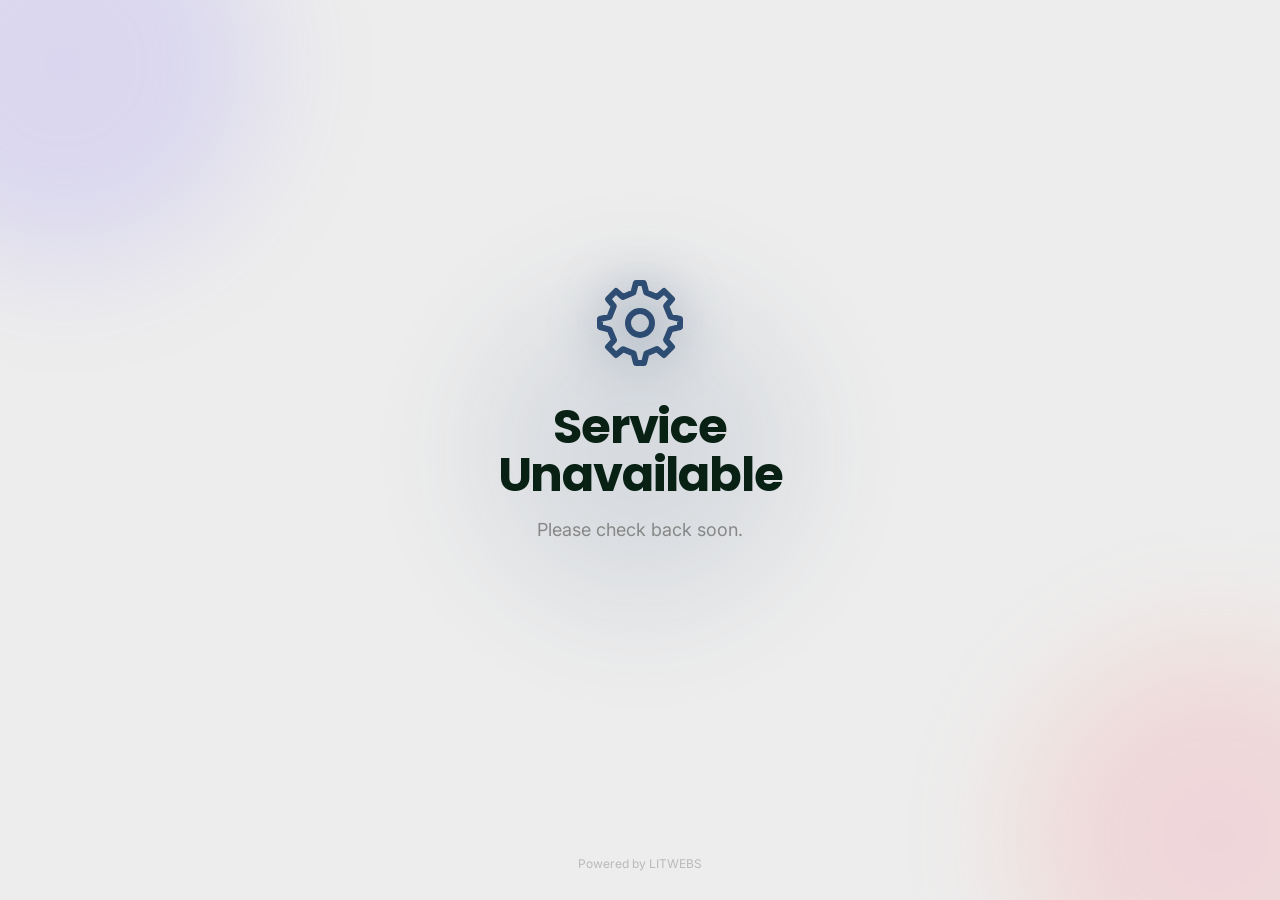
<file: index.html>
<!doctype html>
<html lang="en">
  <head>
    <meta charset="UTF-8" />
    <meta name="viewport" content="width=device-width, initial-scale=1.0" />
    <link rel="icon" type="image/png" href="/logo.png" />
    <title>Derma Suite Ltd</title>
    <meta name="description" content="Professional aesthetic treatments in Bradford. Expert laser hair removal, anti-wrinkle injections, dermal fillers & more. Book your free consultation today." />
    <meta name="author" content="Derma Suite Ltd" />

    <meta property="og:title" content="Derma Suite Ltd - Aesthetics Clinic Bradford" />
    <meta property="og:description" content="Transform your natural beauty with our professional aesthetic treatments. Expert clinicians, grade equipment, natural results." />
    <meta property="og:type" content="website" />
    <meta property="og:url" content="https://dermasuite.co.uk" />
    <meta property="og:image" content="https://dermasuite.co.uk/og-image.jpg" />

    <meta name="twitter:card" content="summary_large_image" />
    <meta name="twitter:site" content="@dermasuite" />
    <meta name="twitter:title" content="Derma Suite Ltd - Aesthetics Clinic Bradford" />
    <meta name="twitter:description" content="Professional aesthetic treatments with expert clinicians and grade equipment." />
    <meta name="twitter:image" content="https://dermasuite.co.uk/og-image.jpg" />
    <script type="module" crossorigin src="/assets/index-DbG8SsGW.js"></script>
    <link rel="stylesheet" crossorigin href="/assets/index-Oonrj-s0.css">
  </head>

  <body>
    <div id="root"></div>
  </body>
</html>
</file>
<file: assets/index-Oonrj-s0.css>
@import"https://fonts.googleapis.com/css2?family=Poppins:wght@300;400;500;600;700&family=Inter:wght@300;400;500;600&display=swap";*,:before,:after{--tw-border-spacing-x: 0;--tw-border-spacing-y: 0;--tw-translate-x: 0;--tw-translate-y: 0;--tw-rotate: 0;--tw-skew-x: 0;--tw-skew-y: 0;--tw-scale-x: 1;--tw-scale-y: 1;--tw-pan-x: ;--tw-pan-y: ;--tw-pinch-zoom: ;--tw-scroll-snap-strictness: proximity;--tw-gradient-from-position: ;--tw-gradient-via-position: ;--tw-gradient-to-position: ;--tw-ordinal: ;--tw-slashed-zero: ;--tw-numeric-figure: ;--tw-numeric-spacing: ;--tw-numeric-fraction: ;--tw-ring-inset: ;--tw-ring-offset-width: 0px;--tw-ring-offset-color: #fff;--tw-ring-color: rgb(59 130 246 / .5);--tw-ring-offset-shadow: 0 0 #0000;--tw-ring-shadow: 0 0 #0000;--tw-shadow: 0 0 #0000;--tw-shadow-colored: 0 0 #0000;--tw-blur: ;--tw-brightness: ;--tw-contrast: ;--tw-grayscale: ;--tw-hue-rotate: ;--tw-invert: ;--tw-saturate: ;--tw-sepia: ;--tw-drop-shadow: ;--tw-backdrop-blur: ;--tw-backdrop-brightness: ;--tw-backdrop-contrast: ;--tw-backdrop-grayscale: ;--tw-backdrop-hue-rotate: ;--tw-backdrop-invert: ;--tw-backdrop-opacity: ;--tw-backdrop-saturate: ;--tw-backdrop-sepia: ;--tw-contain-size: ;--tw-contain-layout: ;--tw-contain-paint: ;--tw-contain-style: }::backdrop{--tw-border-spacing-x: 0;--tw-border-spacing-y: 0;--tw-translate-x: 0;--tw-translate-y: 0;--tw-rotate: 0;--tw-skew-x: 0;--tw-skew-y: 0;--tw-scale-x: 1;--tw-scale-y: 1;--tw-pan-x: ;--tw-pan-y: ;--tw-pinch-zoom: ;--tw-scroll-snap-strictness: proximity;--tw-gradient-from-position: ;--tw-gradient-via-position: ;--tw-gradient-to-position: ;--tw-ordinal: ;--tw-slashed-zero: ;--tw-numeric-figure: ;--tw-numeric-spacing: ;--tw-numeric-fraction: ;--tw-ring-inset: ;--tw-ring-offset-width: 0px;--tw-ring-offset-color: #fff;--tw-ring-color: rgb(59 130 246 / .5);--tw-ring-offset-shadow: 0 0 #0000;--tw-ring-shadow: 0 0 #0000;--tw-shadow: 0 0 #0000;--tw-shadow-colored: 0 0 #0000;--tw-blur: ;--tw-brightness: ;--tw-contrast: ;--tw-grayscale: ;--tw-hue-rotate: ;--tw-invert: ;--tw-saturate: ;--tw-sepia: ;--tw-drop-shadow: ;--tw-backdrop-blur: ;--tw-backdrop-brightness: ;--tw-backdrop-contrast: ;--tw-backdrop-grayscale: ;--tw-backdrop-hue-rotate: ;--tw-backdrop-invert: ;--tw-backdrop-opacity: ;--tw-backdrop-saturate: ;--tw-backdrop-sepia: ;--tw-contain-size: ;--tw-contain-layout: ;--tw-contain-paint: ;--tw-contain-style: }*,:before,:after{box-sizing:border-box;border-width:0;border-style:solid;border-color:#e5e7eb}:before,:after{--tw-content: ""}html,:host{line-height:1.5;-webkit-text-size-adjust:100%;-moz-tab-size:4;-o-tab-size:4;tab-size:4;font-family:ui-sans-serif,system-ui,sans-serif,"Apple Color Emoji","Segoe UI Emoji",Segoe UI Symbol,"Noto Color Emoji";font-feature-settings:normal;font-variation-settings:normal;-webkit-tap-highlight-color:transparent}body{margin:0;line-height:inherit}hr{height:0;color:inherit;border-top-width:1px}abbr:where([title]){-webkit-text-decoration:underline dotted;text-decoration:underline dotted}h1,h2,h3,h4,h5,h6{font-size:inherit;font-weight:inherit}a{color:inherit;text-decoration:inherit}b,strong{font-weight:bolder}code,kbd,samp,pre{font-family:ui-monospace,SFMono-Regular,Menlo,Monaco,Consolas,Liberation Mono,Courier New,monospace;font-feature-settings:normal;font-variation-settings:normal;font-size:1em}small{font-size:80%}sub,sup{font-size:75%;line-height:0;position:relative;vertical-align:baseline}sub{bottom:-.25em}sup{top:-.5em}table{text-indent:0;border-color:inherit;border-collapse:collapse}button,input,optgroup,select,textarea{font-family:inherit;font-feature-settings:inherit;font-variation-settings:inherit;font-size:100%;font-weight:inherit;line-height:inherit;letter-spacing:inherit;color:inherit;margin:0;padding:0}button,select{text-transform:none}button,input:where([type=button]),input:where([type=reset]),input:where([type=submit]){-webkit-appearance:button;background-color:transparent;background-image:none}:-moz-focusring{outline:auto}:-moz-ui-invalid{box-shadow:none}progress{vertical-align:baseline}::-webkit-inner-spin-button,::-webkit-outer-spin-button{height:auto}[type=search]{-webkit-appearance:textfield;outline-offset:-2px}::-webkit-search-decoration{-webkit-appearance:none}::-webkit-file-upload-button{-webkit-appearance:button;font:inherit}summary{display:list-item}blockquote,dl,dd,h1,h2,h3,h4,h5,h6,hr,figure,p,pre{margin:0}fieldset{margin:0;padding:0}legend{padding:0}ol,ul,menu{list-style:none;margin:0;padding:0}dialog{padding:0}textarea{resize:vertical}input::-moz-placeholder,textarea::-moz-placeholder{opacity:1;color:#9ca3af}input::placeholder,textarea::placeholder{opacity:1;color:#9ca3af}button,[role=button]{cursor:pointer}:disabled{cursor:default}img,svg,video,canvas,audio,iframe,embed,object{display:block;vertical-align:middle}img,video{max-width:100%;height:auto}[hidden]:where(:not([hidden=until-found])){display:none}:root{--background: 0 0% 100%;--foreground: 150 60% 8%;--card: 0 0% 100%;--card-foreground: 150 60% 8%;--popover: 0 0% 100%;--popover-foreground: 150 60% 8%;--primary: 150 63% 30%;--primary-foreground: 0 0% 98%;--primary-light: 150 63% 40%;--primary-dark: 150 70% 20%;--accent: 145 51% 42%;--accent-foreground: 0 0% 98%;--accent-light: 145 51% 52%;--secondary: 150 100% 96%;--secondary-foreground: 150 60% 8%;--muted: 0 0% 93%;--muted-foreground: 0 0% 53%;--dark: 150 70% 11%;--medium-grey: 0 0% 33%;--light-grey: 0 0% 53%;--destructive: 0 84.2% 60.2%;--destructive-foreground: 0 0% 98%;--border: 150 20% 88%;--input: 150 20% 88%;--ring: 150 63% 30%;--radius: .5rem;--shadow-subtle: 0 2px 8px hsla(150, 20%, 20%, .08);--shadow-medium: 0 4px 20px hsla(150, 20%, 20%, .12);--shadow-strong: 0 8px 30px hsla(150, 20%, 20%, .16);--gradient-primary: linear-gradient(135deg, hsl(150, 63%, 30%), hsl(145, 51%, 42%));--gradient-subtle: linear-gradient(180deg, hsl(0, 0%, 100%), hsl(150, 100%, 96%));--gradient-hero: linear-gradient(135deg, hsl(150, 63%, 30%) 0%, hsl(145, 51%, 42%) 100%);--font-heading: "Poppins", system-ui, -apple-system, sans-serif;--font-body: "Inter", system-ui, -apple-system, sans-serif;--space-xs: .5rem;--space-sm: 1rem;--space-md: 1.5rem;--space-lg: 2rem;--space-xl: 3rem;--space-2xl: 4rem;--transition-smooth: all .3s cubic-bezier(.4, 0, .2, 1);--transition-bounce: all .4s cubic-bezier(.68, -.55, .265, 1.55);--sidebar-background: 0 0% 98%;--sidebar-foreground: 240 5.3% 26.1%;--sidebar-primary: 240 5.9% 10%;--sidebar-primary-foreground: 0 0% 98%;--sidebar-accent: 240 4.8% 95.9%;--sidebar-accent-foreground: 240 5.9% 10%;--sidebar-border: 220 13% 91%;--sidebar-ring: 217.2 91.2% 59.8%}.dark{--background: 222.2 84% 4.9%;--foreground: 210 40% 98%;--card: 222.2 84% 4.9%;--card-foreground: 210 40% 98%;--popover: 222.2 84% 4.9%;--popover-foreground: 210 40% 98%;--primary: 210 40% 98%;--primary-foreground: 222.2 47.4% 11.2%;--secondary: 217.2 32.6% 17.5%;--secondary-foreground: 210 40% 98%;--muted: 217.2 32.6% 17.5%;--muted-foreground: 215 20.2% 65.1%;--accent: 217.2 32.6% 17.5%;--accent-foreground: 210 40% 98%;--destructive: 0 62.8% 30.6%;--destructive-foreground: 210 40% 98%;--border: 217.2 32.6% 17.5%;--input: 217.2 32.6% 17.5%;--ring: 212.7 26.8% 83.9%;--sidebar-background: 240 5.9% 10%;--sidebar-foreground: 240 4.8% 95.9%;--sidebar-primary: 224.3 76.3% 48%;--sidebar-primary-foreground: 0 0% 100%;--sidebar-accent: 240 3.7% 15.9%;--sidebar-accent-foreground: 240 4.8% 95.9%;--sidebar-border: 240 3.7% 15.9%;--sidebar-ring: 217.2 91.2% 59.8%}*{border-color:hsl(var(--border))}body{background-color:hsl(var(--background));color:hsl(var(--foreground));font-family:var(--font-body);line-height:1.6}h1,h2,h3,h4,h5,h6{font-family:var(--font-heading);font-weight:600;line-height:1.2}html{scroll-behavior:smooth}:focus-visible{outline-width:2px;outline-offset:2px;outline-color:hsl(var(--primary))}::-webkit-scrollbar{width:8px}::-webkit-scrollbar-track{background-color:hsl(var(--secondary))}::-webkit-scrollbar-thumb{border-radius:9999px;background-color:hsl(var(--primary))}::-webkit-scrollbar-thumb:hover{background-color:hsl(var(--primary) / .8)}.container{width:100%;margin-right:auto;margin-left:auto;padding-right:2rem;padding-left:2rem}@media (min-width: 1400px){.container{max-width:1400px}}.container{margin-left:auto;margin-right:auto;padding-left:1rem;padding-right:1rem}@media (min-width: 640px){.container{padding-left:1.5rem;padding-right:1.5rem}}@media (min-width: 1024px){.container{padding-left:2rem;padding-right:2rem}}.container{max-width:1200px}.section{padding-top:3rem;padding-bottom:3rem}@media (min-width: 1024px){.section{padding-top:5rem;padding-bottom:5rem}}.section-sm{padding-top:2rem;padding-bottom:2rem}@media (min-width: 1024px){.section-sm{padding-top:3rem;padding-bottom:3rem}}.heading-hero{font-family:var(--font-heading);font-size:2.25rem;line-height:2.5rem;font-weight:700;line-height:1.25}@media (min-width: 640px){.heading-hero{font-size:3rem;line-height:1}}@media (min-width: 1024px){.heading-hero{font-size:3.75rem;line-height:1}}.heading-xl{font-family:var(--font-heading);font-size:1.875rem;line-height:2.25rem;font-weight:600;line-height:1.25}@media (min-width: 640px){.heading-xl{font-size:2.25rem;line-height:2.5rem}}@media (min-width: 1024px){.heading-xl{font-size:3rem;line-height:1}}.heading-lg{font-family:var(--font-heading);font-size:1.5rem;line-height:2rem;font-weight:600;line-height:1.25}@media (min-width: 640px){.heading-lg{font-size:1.875rem;line-height:2.25rem}}.heading-md{font-family:var(--font-heading);font-size:1.25rem;line-height:1.75rem;font-weight:500;line-height:1.25}@media (min-width: 640px){.heading-md{font-size:1.5rem;line-height:2rem}}.heading-sm{font-family:var(--font-heading);font-size:1.125rem;line-height:1.75rem;font-weight:500;line-height:1.25}.body-lg{font-family:var(--font-body);font-size:1.125rem;line-height:1.75rem;line-height:1.625}.body-md{font-family:var(--font-body);font-size:1rem;line-height:1.5rem;line-height:1.625}.card-elevated{border-radius:var(--radius);border-width:1px;border-color:hsl(var(--border));background-color:hsl(var(--card));box-shadow:var(--shadow-medium);transition:var(--transition-smooth)}.card-elevated:hover{box-shadow:var(--shadow-strong);transform:translateY(-2px)}.card-subtle{border-radius:var(--radius);border-width:1px;border-color:hsl(var(--border));background-color:hsl(var(--card));box-shadow:var(--shadow-subtle)}.btn-primary{display:inline-flex;align-items:center;justify-content:center;border-radius:var(--radius);padding:.75rem 1.5rem;font-weight:500;border-width:1px;border-color:hsl(var(--primary));background-color:hsl(var(--primary));color:hsl(var(--primary-foreground))}.btn-primary:hover{background-color:hsl(var(--primary) / .9)}.btn-primary:focus{outline:2px solid transparent;outline-offset:2px;--tw-ring-offset-shadow: var(--tw-ring-inset) 0 0 0 var(--tw-ring-offset-width) var(--tw-ring-offset-color);--tw-ring-shadow: var(--tw-ring-inset) 0 0 0 calc(2px + var(--tw-ring-offset-width)) var(--tw-ring-color);box-shadow:var(--tw-ring-offset-shadow),var(--tw-ring-shadow),var(--tw-shadow, 0 0 #0000);--tw-ring-color: hsl(var(--primary));--tw-ring-offset-width: 2px}.btn-primary{transition:var(--transition-smooth)}.btn-accent{display:inline-flex;align-items:center;justify-content:center;border-radius:var(--radius);padding:.75rem 1.5rem;font-weight:500;border-width:1px;border-color:hsl(var(--accent));background-color:hsl(var(--accent));color:hsl(var(--accent-foreground))}.btn-accent:hover{background-color:hsl(var(--accent) / .9)}.btn-accent:focus{outline:2px solid transparent;outline-offset:2px;--tw-ring-offset-shadow: var(--tw-ring-inset) 0 0 0 var(--tw-ring-offset-width) var(--tw-ring-offset-color);--tw-ring-shadow: var(--tw-ring-inset) 0 0 0 calc(2px + var(--tw-ring-offset-width)) var(--tw-ring-color);box-shadow:var(--tw-ring-offset-shadow),var(--tw-ring-shadow),var(--tw-shadow, 0 0 #0000);--tw-ring-color: hsl(var(--accent));--tw-ring-offset-width: 2px}.btn-accent{transition:var(--transition-smooth)}.btn-outline{display:inline-flex;align-items:center;justify-content:center;border-radius:var(--radius);padding:.75rem 1.5rem;font-weight:500;border-width:1px;border-color:hsl(var(--primary));background-color:transparent;color:hsl(var(--primary))}.btn-outline:hover{background-color:hsl(var(--primary));color:hsl(var(--primary-foreground))}.btn-outline:focus{outline:2px solid transparent;outline-offset:2px;--tw-ring-offset-shadow: var(--tw-ring-inset) 0 0 0 var(--tw-ring-offset-width) var(--tw-ring-offset-color);--tw-ring-shadow: var(--tw-ring-inset) 0 0 0 calc(2px + var(--tw-ring-offset-width)) var(--tw-ring-color);box-shadow:var(--tw-ring-offset-shadow),var(--tw-ring-shadow),var(--tw-shadow, 0 0 #0000);--tw-ring-color: hsl(var(--primary));--tw-ring-offset-width: 2px}.btn-outline{transition:var(--transition-smooth)}.form-input{width:100%;border-radius:var(--radius);border-width:1px;border-color:hsl(var(--input));background-color:hsl(var(--background));padding:.75rem 1rem}.form-input:focus{border-color:hsl(var(--primary));outline:2px solid transparent;outline-offset:2px;--tw-ring-offset-shadow: var(--tw-ring-inset) 0 0 0 var(--tw-ring-offset-width) var(--tw-ring-offset-color);--tw-ring-shadow: var(--tw-ring-inset) 0 0 0 calc(2px + var(--tw-ring-offset-width)) var(--tw-ring-color);box-shadow:var(--tw-ring-offset-shadow),var(--tw-ring-shadow),var(--tw-shadow, 0 0 #0000);--tw-ring-color: hsl(var(--primary))}.form-input::-moz-placeholder{color:hsl(var(--muted-foreground))}.form-input::placeholder{color:hsl(var(--muted-foreground))}.form-input{transition:var(--transition-smooth)}.form-textarea{width:100%;resize:none;border-radius:var(--radius);border-width:1px;border-color:hsl(var(--input));background-color:hsl(var(--background));padding:.75rem 1rem}.form-textarea:focus{border-color:hsl(var(--primary));outline:2px solid transparent;outline-offset:2px;--tw-ring-offset-shadow: var(--tw-ring-inset) 0 0 0 var(--tw-ring-offset-width) var(--tw-ring-offset-color);--tw-ring-shadow: var(--tw-ring-inset) 0 0 0 calc(2px + var(--tw-ring-offset-width)) var(--tw-ring-color);box-shadow:var(--tw-ring-offset-shadow),var(--tw-ring-shadow),var(--tw-shadow, 0 0 #0000);--tw-ring-color: hsl(var(--primary))}.form-textarea::-moz-placeholder{color:hsl(var(--muted-foreground))}.form-textarea::placeholder{color:hsl(var(--muted-foreground))}.form-textarea{transition:var(--transition-smooth)}.form-select{width:100%;border-radius:var(--radius);border-width:1px;border-color:hsl(var(--input));background-color:hsl(var(--background));padding:.75rem 1rem}.form-select:focus{border-color:hsl(var(--primary));outline:2px solid transparent;outline-offset:2px;--tw-ring-offset-shadow: var(--tw-ring-inset) 0 0 0 var(--tw-ring-offset-width) var(--tw-ring-offset-color);--tw-ring-shadow: var(--tw-ring-inset) 0 0 0 calc(2px + var(--tw-ring-offset-width)) var(--tw-ring-color);box-shadow:var(--tw-ring-offset-shadow),var(--tw-ring-shadow),var(--tw-shadow, 0 0 #0000);--tw-ring-color: hsl(var(--primary))}.form-select{transition:var(--transition-smooth)}.grid-services{display:grid;gap:1.5rem;grid-template-columns:repeat(auto-fit,minmax(280px,1fr))}.visually-hidden,.sr-only{position:absolute;width:1px;height:1px;padding:0;margin:-1px;overflow:hidden;clip:rect(0,0,0,0);white-space:nowrap;border-width:0}.pointer-events-none{pointer-events:none}.pointer-events-auto{pointer-events:auto}.visible{visibility:visible}.invisible{visibility:hidden}.fixed{position:fixed}.absolute{position:absolute}.relative{position:relative}.sticky{position:sticky}.inset-0{top:0;right:0;bottom:0;left:0}.inset-x-0{left:0;right:0}.inset-y-0{top:0;bottom:0}.-bottom-12{bottom:-3rem}.-bottom-32{bottom:-8rem}.-left-12{left:-3rem}.-left-32{left:-8rem}.-right-12{right:-3rem}.-right-32{right:-8rem}.-top-12{top:-3rem}.-top-32{top:-8rem}.bottom-0{bottom:0}.left-0{left:0}.left-1{left:.25rem}.left-1\/2{left:50%}.left-2{left:.5rem}.left-4{left:1rem}.left-\[50\%\]{left:50%}.right-0{right:0}.right-1{right:.25rem}.right-2{right:.5rem}.right-3{right:.75rem}.right-4{right:1rem}.top-0{top:0}.top-1\.5{top:.375rem}.top-1\/2{top:50%}.top-2{top:.5rem}.top-3\.5{top:.875rem}.top-4{top:1rem}.top-\[1px\]{top:1px}.top-\[50\%\]{top:50%}.top-\[60\%\]{top:60%}.top-full{top:100%}.z-10{z-index:10}.z-20{z-index:20}.z-50{z-index:50}.z-\[100\]{z-index:100}.z-\[1\]{z-index:1}.-mx-1{margin-left:-.25rem;margin-right:-.25rem}.mx-2{margin-left:.5rem;margin-right:.5rem}.mx-3\.5{margin-left:.875rem;margin-right:.875rem}.mx-auto{margin-left:auto;margin-right:auto}.my-0\.5{margin-top:.125rem;margin-bottom:.125rem}.my-1{margin-top:.25rem;margin-bottom:.25rem}.-ml-4{margin-left:-1rem}.-mt-4{margin-top:-1rem}.mb-1{margin-bottom:.25rem}.mb-12{margin-bottom:3rem}.mb-16{margin-bottom:4rem}.mb-2{margin-bottom:.5rem}.mb-3{margin-bottom:.75rem}.mb-4{margin-bottom:1rem}.mb-6{margin-bottom:1.5rem}.mb-8{margin-bottom:2rem}.ml-1{margin-left:.25rem}.ml-2{margin-left:.5rem}.ml-auto{margin-left:auto}.mr-2{margin-right:.5rem}.mt-0\.5{margin-top:.125rem}.mt-1{margin-top:.25rem}.mt-1\.5{margin-top:.375rem}.mt-2{margin-top:.5rem}.mt-24{margin-top:6rem}.mt-3{margin-top:.75rem}.mt-4{margin-top:1rem}.mt-8{margin-top:2rem}.mt-auto{margin-top:auto}.block{display:block}.inline-block{display:inline-block}.flex{display:flex}.inline-flex{display:inline-flex}.table{display:table}.grid{display:grid}.hidden{display:none}.aspect-\[4\/3\]{aspect-ratio:4/3}.aspect-\[4\/5\]{aspect-ratio:4/5}.aspect-square{aspect-ratio:1 / 1}.aspect-video{aspect-ratio:16 / 9}.size-4{width:1rem;height:1rem}.h-1\.5{height:.375rem}.h-10{height:2.5rem}.h-11{height:2.75rem}.h-12{height:3rem}.h-16{height:4rem}.h-2{height:.5rem}.h-2\.5{height:.625rem}.h-20{height:5rem}.h-24{height:6rem}.h-3{height:.75rem}.h-3\.5{height:.875rem}.h-32{height:8rem}.h-4{height:1rem}.h-5{height:1.25rem}.h-6{height:1.5rem}.h-7{height:1.75rem}.h-8{height:2rem}.h-80{height:20rem}.h-9{height:2.25rem}.h-96{height:24rem}.h-\[1px\]{height:1px}.h-\[var\(--radix-navigation-menu-viewport-height\)\]{height:var(--radix-navigation-menu-viewport-height)}.h-\[var\(--radix-select-trigger-height\)\]{height:var(--radix-select-trigger-height)}.h-auto{height:auto}.h-full{height:100%}.h-px{height:1px}.h-svh{height:100svh}.max-h-96{max-height:24rem}.max-h-\[300px\]{max-height:300px}.max-h-full{max-height:100%}.max-h-screen{max-height:100vh}.min-h-0{min-height:0px}.min-h-\[80px\]{min-height:80px}.min-h-screen{min-height:100vh}.min-h-svh{min-height:100svh}.w-0{width:0px}.w-1{width:.25rem}.w-1\.5{width:.375rem}.w-1\/2{width:50%}.w-10{width:2.5rem}.w-11{width:2.75rem}.w-12{width:3rem}.w-16{width:4rem}.w-2{width:.5rem}.w-2\.5{width:.625rem}.w-20{width:5rem}.w-24{width:6rem}.w-3{width:.75rem}.w-3\.5{width:.875rem}.w-3\/4{width:75%}.w-32{width:8rem}.w-4{width:1rem}.w-5{width:1.25rem}.w-6{width:1.5rem}.w-64{width:16rem}.w-7{width:1.75rem}.w-72{width:18rem}.w-8{width:2rem}.w-80{width:20rem}.w-9{width:2.25rem}.w-96{width:24rem}.w-\[--sidebar-width\]{width:var(--sidebar-width)}.w-\[100px\]{width:100px}.w-\[1px\]{width:1px}.w-auto{width:auto}.w-full{width:100%}.w-max{width:-moz-max-content;width:max-content}.w-px{width:1px}.min-w-0{min-width:0px}.min-w-5{min-width:1.25rem}.min-w-\[12rem\]{min-width:12rem}.min-w-\[8rem\]{min-width:8rem}.min-w-\[var\(--radix-select-trigger-width\)\]{min-width:var(--radix-select-trigger-width)}.max-w-2xl{max-width:42rem}.max-w-3xl{max-width:48rem}.max-w-4xl{max-width:56rem}.max-w-\[--skeleton-width\]{max-width:var(--skeleton-width)}.max-w-lg{max-width:32rem}.max-w-max{max-width:-moz-max-content;max-width:max-content}.flex-1{flex:1 1 0%}.flex-shrink-0,.shrink-0{flex-shrink:0}.grow{flex-grow:1}.grow-0{flex-grow:0}.basis-full{flex-basis:100%}.caption-bottom{caption-side:bottom}.border-collapse{border-collapse:collapse}.-translate-x-1\/2{--tw-translate-x: -50%;transform:translate(var(--tw-translate-x),var(--tw-translate-y)) rotate(var(--tw-rotate)) skew(var(--tw-skew-x)) skewY(var(--tw-skew-y)) scaleX(var(--tw-scale-x)) scaleY(var(--tw-scale-y))}.-translate-x-px{--tw-translate-x: -1px;transform:translate(var(--tw-translate-x),var(--tw-translate-y)) rotate(var(--tw-rotate)) skew(var(--tw-skew-x)) skewY(var(--tw-skew-y)) scaleX(var(--tw-scale-x)) scaleY(var(--tw-scale-y))}.-translate-y-1\/2{--tw-translate-y: -50%;transform:translate(var(--tw-translate-x),var(--tw-translate-y)) rotate(var(--tw-rotate)) skew(var(--tw-skew-x)) skewY(var(--tw-skew-y)) scaleX(var(--tw-scale-x)) scaleY(var(--tw-scale-y))}.translate-x-\[-50\%\]{--tw-translate-x: -50%;transform:translate(var(--tw-translate-x),var(--tw-translate-y)) rotate(var(--tw-rotate)) skew(var(--tw-skew-x)) skewY(var(--tw-skew-y)) scaleX(var(--tw-scale-x)) scaleY(var(--tw-scale-y))}.translate-x-px{--tw-translate-x: 1px;transform:translate(var(--tw-translate-x),var(--tw-translate-y)) rotate(var(--tw-rotate)) skew(var(--tw-skew-x)) skewY(var(--tw-skew-y)) scaleX(var(--tw-scale-x)) scaleY(var(--tw-scale-y))}.translate-y-\[-50\%\]{--tw-translate-y: -50%;transform:translate(var(--tw-translate-x),var(--tw-translate-y)) rotate(var(--tw-rotate)) skew(var(--tw-skew-x)) skewY(var(--tw-skew-y)) scaleX(var(--tw-scale-x)) scaleY(var(--tw-scale-y))}.rotate-180{--tw-rotate: 180deg;transform:translate(var(--tw-translate-x),var(--tw-translate-y)) rotate(var(--tw-rotate)) skew(var(--tw-skew-x)) skewY(var(--tw-skew-y)) scaleX(var(--tw-scale-x)) scaleY(var(--tw-scale-y))}.rotate-45{--tw-rotate: 45deg;transform:translate(var(--tw-translate-x),var(--tw-translate-y)) rotate(var(--tw-rotate)) skew(var(--tw-skew-x)) skewY(var(--tw-skew-y)) scaleX(var(--tw-scale-x)) scaleY(var(--tw-scale-y))}.rotate-90{--tw-rotate: 90deg;transform:translate(var(--tw-translate-x),var(--tw-translate-y)) rotate(var(--tw-rotate)) skew(var(--tw-skew-x)) skewY(var(--tw-skew-y)) scaleX(var(--tw-scale-x)) scaleY(var(--tw-scale-y))}.transform{transform:translate(var(--tw-translate-x),var(--tw-translate-y)) rotate(var(--tw-rotate)) skew(var(--tw-skew-x)) skewY(var(--tw-skew-y)) scaleX(var(--tw-scale-x)) scaleY(var(--tw-scale-y))}@keyframes pulse{50%{opacity:.5}}.animate-pulse{animation:pulse 2s cubic-bezier(.4,0,.6,1) infinite}.cursor-default{cursor:default}.cursor-pointer{cursor:pointer}.touch-none{touch-action:none}.select-none{-webkit-user-select:none;-moz-user-select:none;user-select:none}.scroll-mt-24{scroll-margin-top:6rem}.list-disc{list-style-type:disc}.list-none{list-style-type:none}.grid-cols-1{grid-template-columns:repeat(1,minmax(0,1fr))}.grid-cols-2{grid-template-columns:repeat(2,minmax(0,1fr))}.grid-cols-3{grid-template-columns:repeat(3,minmax(0,1fr))}.grid-cols-\[minmax\(0\,1fr\)_auto\]{grid-template-columns:minmax(0,1fr) auto}.flex-row{flex-direction:row}.flex-col{flex-direction:column}.flex-col-reverse{flex-direction:column-reverse}.flex-wrap{flex-wrap:wrap}.items-start{align-items:flex-start}.items-end{align-items:flex-end}.items-center{align-items:center}.items-stretch{align-items:stretch}.justify-center{justify-content:center}.justify-between{justify-content:space-between}.gap-1{gap:.25rem}.gap-1\.5{gap:.375rem}.gap-12{gap:3rem}.gap-2{gap:.5rem}.gap-4{gap:1rem}.gap-6{gap:1.5rem}.gap-8{gap:2rem}.gap-x-4{-moz-column-gap:1rem;column-gap:1rem}.gap-x-6{-moz-column-gap:1.5rem;column-gap:1.5rem}.gap-y-1{row-gap:.25rem}.gap-y-2{row-gap:.5rem}.space-x-1>:not([hidden])~:not([hidden]){--tw-space-x-reverse: 0;margin-right:calc(.25rem * var(--tw-space-x-reverse));margin-left:calc(.25rem * calc(1 - var(--tw-space-x-reverse)))}.space-x-2>:not([hidden])~:not([hidden]){--tw-space-x-reverse: 0;margin-right:calc(.5rem * var(--tw-space-x-reverse));margin-left:calc(.5rem * calc(1 - var(--tw-space-x-reverse)))}.space-x-3>:not([hidden])~:not([hidden]){--tw-space-x-reverse: 0;margin-right:calc(.75rem * var(--tw-space-x-reverse));margin-left:calc(.75rem * calc(1 - var(--tw-space-x-reverse)))}.space-x-4>:not([hidden])~:not([hidden]){--tw-space-x-reverse: 0;margin-right:calc(1rem * var(--tw-space-x-reverse));margin-left:calc(1rem * calc(1 - var(--tw-space-x-reverse)))}.space-x-8>:not([hidden])~:not([hidden]){--tw-space-x-reverse: 0;margin-right:calc(2rem * var(--tw-space-x-reverse));margin-left:calc(2rem * calc(1 - var(--tw-space-x-reverse)))}.space-y-1>:not([hidden])~:not([hidden]){--tw-space-y-reverse: 0;margin-top:calc(.25rem * calc(1 - var(--tw-space-y-reverse)));margin-bottom:calc(.25rem * var(--tw-space-y-reverse))}.space-y-1\.5>:not([hidden])~:not([hidden]){--tw-space-y-reverse: 0;margin-top:calc(.375rem * calc(1 - var(--tw-space-y-reverse)));margin-bottom:calc(.375rem * var(--tw-space-y-reverse))}.space-y-2>:not([hidden])~:not([hidden]){--tw-space-y-reverse: 0;margin-top:calc(.5rem * calc(1 - var(--tw-space-y-reverse)));margin-bottom:calc(.5rem * var(--tw-space-y-reverse))}.space-y-3>:not([hidden])~:not([hidden]){--tw-space-y-reverse: 0;margin-top:calc(.75rem * calc(1 - var(--tw-space-y-reverse)));margin-bottom:calc(.75rem * var(--tw-space-y-reverse))}.space-y-4>:not([hidden])~:not([hidden]){--tw-space-y-reverse: 0;margin-top:calc(1rem * calc(1 - var(--tw-space-y-reverse)));margin-bottom:calc(1rem * var(--tw-space-y-reverse))}.space-y-6>:not([hidden])~:not([hidden]){--tw-space-y-reverse: 0;margin-top:calc(1.5rem * calc(1 - var(--tw-space-y-reverse)));margin-bottom:calc(1.5rem * var(--tw-space-y-reverse))}.divide-y>:not([hidden])~:not([hidden]){--tw-divide-y-reverse: 0;border-top-width:calc(1px * calc(1 - var(--tw-divide-y-reverse)));border-bottom-width:calc(1px * var(--tw-divide-y-reverse))}.divide-border\/50>:not([hidden])~:not([hidden]){border-color:hsl(var(--border) / .5)}.self-start{align-self:flex-start}.overflow-auto{overflow:auto}.overflow-hidden{overflow:hidden}.overflow-y-auto{overflow-y:auto}.overflow-x-hidden{overflow-x:hidden}.whitespace-nowrap{white-space:nowrap}.break-words{overflow-wrap:break-word}.rounded{border-radius:.25rem}.rounded-2xl{border-radius:1rem}.rounded-\[2px\]{border-radius:2px}.rounded-\[inherit\]{border-radius:inherit}.rounded-full{border-radius:9999px}.rounded-lg{border-radius:var(--radius)}.rounded-md{border-radius:calc(var(--radius) - 2px)}.rounded-sm{border-radius:calc(var(--radius) - 4px)}.rounded-l-lg{border-top-left-radius:var(--radius);border-bottom-left-radius:var(--radius)}.rounded-r-lg{border-top-right-radius:var(--radius);border-bottom-right-radius:var(--radius)}.rounded-t-\[10px\]{border-top-left-radius:10px;border-top-right-radius:10px}.rounded-tl-sm{border-top-left-radius:calc(var(--radius) - 4px)}.border{border-width:1px}.border-2{border-width:2px}.border-\[1\.5px\]{border-width:1.5px}.border-y{border-top-width:1px;border-bottom-width:1px}.border-b{border-bottom-width:1px}.border-b-0{border-bottom-width:0px}.border-b-2{border-bottom-width:2px}.border-l{border-left-width:1px}.border-r{border-right-width:1px}.border-t{border-top-width:1px}.border-dashed{border-style:dashed}.border-\[--color-border\]{border-color:var(--color-border)}.border-accent\/20{border-color:hsl(var(--accent) / .2)}.border-border{border-color:hsl(var(--border))}.border-border\/50{border-color:hsl(var(--border) / .5)}.border-destructive{border-color:hsl(var(--destructive))}.border-destructive\/20{border-color:hsl(var(--destructive) / .2)}.border-destructive\/50{border-color:hsl(var(--destructive) / .5)}.border-gray-700{--tw-border-opacity: 1;border-color:rgb(55 65 81 / var(--tw-border-opacity, 1))}.border-input{border-color:hsl(var(--input))}.border-primary{border-color:hsl(var(--primary))}.border-transparent{border-color:transparent}.border-white\/20{border-color:#fff3}.border-l-transparent{border-left-color:transparent}.border-t-transparent{border-top-color:transparent}.bg-\[--color-bg\]{background-color:var(--color-bg)}.bg-accent{background-color:hsl(var(--accent))}.bg-accent\/10{background-color:hsl(var(--accent) / .1)}.bg-background{background-color:hsl(var(--background))}.bg-background\/95{background-color:hsl(var(--background) / .95)}.bg-black\/20{background-color:#0003}.bg-black\/80{background-color:#000c}.bg-black\/90{background-color:#000000e6}.bg-border{background-color:hsl(var(--border))}.bg-card{background-color:hsl(var(--card))}.bg-dark{background-color:hsl(var(--dark))}.bg-destructive{background-color:hsl(var(--destructive))}.bg-destructive\/10{background-color:hsl(var(--destructive) / .1)}.bg-foreground{background-color:hsl(var(--foreground))}.bg-muted{background-color:hsl(var(--muted))}.bg-muted\/50{background-color:hsl(var(--muted) / .5)}.bg-popover{background-color:hsl(var(--popover))}.bg-primary{background-color:hsl(var(--primary))}.bg-primary\/10{background-color:hsl(var(--primary) / .1)}.bg-primary\/20{background-color:hsl(var(--primary) / .2)}.bg-secondary{background-color:hsl(var(--secondary))}.bg-secondary\/50{background-color:hsl(var(--secondary) / .5)}.bg-transparent{background-color:transparent}.bg-white{--tw-bg-opacity: 1;background-color:rgb(255 255 255 / var(--tw-bg-opacity, 1))}.bg-white\/10{background-color:#ffffff1a}.bg-white\/90{background-color:#ffffffe6}.bg-\[radial-gradient\(circle_at_30\%_40\%\,rgba\(28\,124\,84\,0\.05\)\,transparent_50\%\)\]{background-image:radial-gradient(circle at 30% 40%,rgba(28,124,84,.05),transparent 50%)}.bg-\[radial-gradient\(circle_at_70\%_80\%\,rgba\(39\,174\,96\,0\.05\)\,transparent_50\%\)\]{background-image:radial-gradient(circle at 70% 80%,rgba(39,174,96,.05),transparent 50%)}.bg-gradient-to-bl{background-image:linear-gradient(to bottom left,var(--tw-gradient-stops))}.bg-gradient-to-br{background-image:linear-gradient(to bottom right,var(--tw-gradient-stops))}.from-accent\/10{--tw-gradient-from: hsl(var(--accent) / .1) var(--tw-gradient-from-position);--tw-gradient-to: hsl(var(--accent) / 0) var(--tw-gradient-to-position);--tw-gradient-stops: var(--tw-gradient-from), var(--tw-gradient-to)}.from-muted{--tw-gradient-from: hsl(var(--muted)) var(--tw-gradient-from-position);--tw-gradient-to: hsl(var(--muted) / 0) var(--tw-gradient-to-position);--tw-gradient-stops: var(--tw-gradient-from), var(--tw-gradient-to)}.to-muted\/50{--tw-gradient-to: hsl(var(--muted) / .5) var(--tw-gradient-to-position)}.to-primary\/10{--tw-gradient-to: hsl(var(--primary) / .1) var(--tw-gradient-to-position)}.fill-current{fill:currentColor}.p-0{padding:0}.p-1{padding:.25rem}.p-2{padding:.5rem}.p-3{padding:.75rem}.p-4{padding:1rem}.p-6{padding:1.5rem}.p-8{padding:2rem}.p-\[1px\]{padding:1px}.px-1{padding-left:.25rem;padding-right:.25rem}.px-2{padding-left:.5rem;padding-right:.5rem}.px-2\.5{padding-left:.625rem;padding-right:.625rem}.px-3{padding-left:.75rem;padding-right:.75rem}.px-4{padding-left:1rem;padding-right:1rem}.px-5{padding-left:1.25rem;padding-right:1.25rem}.px-6{padding-left:1.5rem;padding-right:1.5rem}.px-8{padding-left:2rem;padding-right:2rem}.py-0\.5{padding-top:.125rem;padding-bottom:.125rem}.py-1{padding-top:.25rem;padding-bottom:.25rem}.py-1\.5{padding-top:.375rem;padding-bottom:.375rem}.py-12{padding-top:3rem;padding-bottom:3rem}.py-16{padding-top:4rem;padding-bottom:4rem}.py-2{padding-top:.5rem;padding-bottom:.5rem}.py-20{padding-top:5rem;padding-bottom:5rem}.py-3{padding-top:.75rem;padding-bottom:.75rem}.py-4{padding-top:1rem;padding-bottom:1rem}.py-5{padding-top:1.25rem;padding-bottom:1.25rem}.py-6{padding-top:1.5rem;padding-bottom:1.5rem}.pb-1{padding-bottom:.25rem}.pb-3{padding-bottom:.75rem}.pb-4{padding-bottom:1rem}.pb-6{padding-bottom:1.5rem}.pl-2\.5{padding-left:.625rem}.pl-4{padding-left:1rem}.pl-5{padding-left:1.25rem}.pl-8{padding-left:2rem}.pr-2{padding-right:.5rem}.pr-2\.5{padding-right:.625rem}.pr-4{padding-right:1rem}.pr-8{padding-right:2rem}.pt-0{padding-top:0}.pt-1{padding-top:.25rem}.pt-2{padding-top:.5rem}.pt-3{padding-top:.75rem}.pt-4{padding-top:1rem}.pt-8{padding-top:2rem}.text-left{text-align:left}.text-center{text-align:center}.align-middle{vertical-align:middle}.font-heading{font-family:var(--font-heading)}.font-mono{font-family:ui-monospace,SFMono-Regular,Menlo,Monaco,Consolas,Liberation Mono,Courier New,monospace}.text-2xl{font-size:1.5rem;line-height:2rem}.text-4xl{font-size:2.25rem;line-height:2.5rem}.text-6xl{font-size:3.75rem;line-height:1}.text-\[0\.8rem\]{font-size:.8rem}.text-base{font-size:1rem;line-height:1.5rem}.text-lg{font-size:1.125rem;line-height:1.75rem}.text-sm{font-size:.875rem;line-height:1.25rem}.text-xl{font-size:1.25rem;line-height:1.75rem}.text-xs{font-size:.75rem;line-height:1rem}.font-bold{font-weight:700}.font-medium{font-weight:500}.font-normal{font-weight:400}.font-semibold{font-weight:600}.uppercase{text-transform:uppercase}.italic{font-style:italic}.tabular-nums{--tw-numeric-spacing: tabular-nums;font-variant-numeric:var(--tw-ordinal) var(--tw-slashed-zero) var(--tw-numeric-figure) var(--tw-numeric-spacing) var(--tw-numeric-fraction)}.leading-6{line-height:1.5rem}.leading-none{line-height:1}.leading-relaxed{line-height:1.625}.tracking-tight{letter-spacing:-.025em}.tracking-wide{letter-spacing:.025em}.tracking-widest{letter-spacing:.1em}.text-accent{color:hsl(var(--accent))}.text-accent-foreground{color:hsl(var(--accent-foreground))}.text-card-foreground{color:hsl(var(--card-foreground))}.text-current{color:currentColor}.text-destructive{color:hsl(var(--destructive))}.text-destructive-foreground{color:hsl(var(--destructive-foreground))}.text-foreground{color:hsl(var(--foreground))}.text-foreground\/50{color:hsl(var(--foreground) / .5)}.text-gray-300{--tw-text-opacity: 1;color:rgb(209 213 219 / var(--tw-text-opacity, 1))}.text-muted-foreground{color:hsl(var(--muted-foreground))}.text-muted-foreground\/50{color:hsl(var(--muted-foreground) / .5)}.text-popover-foreground{color:hsl(var(--popover-foreground))}.text-primary{color:hsl(var(--primary))}.text-primary-foreground{color:hsl(var(--primary-foreground))}.text-primary\/60{color:hsl(var(--primary) / .6)}.text-secondary-foreground{color:hsl(var(--secondary-foreground))}.text-white{--tw-text-opacity: 1;color:rgb(255 255 255 / var(--tw-text-opacity, 1))}.underline-offset-4{text-underline-offset:4px}.opacity-0{opacity:0}.opacity-10{opacity:.1}.opacity-20{opacity:.2}.opacity-50{opacity:.5}.opacity-60{opacity:.6}.opacity-70{opacity:.7}.opacity-90{opacity:.9}.shadow-\[0_0_0_1px_hsl\(var\(--sidebar-border\)\)\]{--tw-shadow: 0 0 0 1px hsl(var(--sidebar-border));--tw-shadow-colored: 0 0 0 1px var(--tw-shadow-color);box-shadow:var(--tw-ring-offset-shadow, 0 0 #0000),var(--tw-ring-shadow, 0 0 #0000),var(--tw-shadow)}.shadow-lg{--tw-shadow: 0 10px 15px -3px rgb(0 0 0 / .1), 0 4px 6px -4px rgb(0 0 0 / .1);--tw-shadow-colored: 0 10px 15px -3px var(--tw-shadow-color), 0 4px 6px -4px var(--tw-shadow-color);box-shadow:var(--tw-ring-offset-shadow, 0 0 #0000),var(--tw-ring-shadow, 0 0 #0000),var(--tw-shadow)}.shadow-md{--tw-shadow: 0 4px 6px -1px rgb(0 0 0 / .1), 0 2px 4px -2px rgb(0 0 0 / .1);--tw-shadow-colored: 0 4px 6px -1px var(--tw-shadow-color), 0 2px 4px -2px var(--tw-shadow-color);box-shadow:var(--tw-ring-offset-shadow, 0 0 #0000),var(--tw-ring-shadow, 0 0 #0000),var(--tw-shadow)}.shadow-none{--tw-shadow: 0 0 #0000;--tw-shadow-colored: 0 0 #0000;box-shadow:var(--tw-ring-offset-shadow, 0 0 #0000),var(--tw-ring-shadow, 0 0 #0000),var(--tw-shadow)}.shadow-sm{--tw-shadow: 0 1px 2px 0 rgb(0 0 0 / .05);--tw-shadow-colored: 0 1px 2px 0 var(--tw-shadow-color);box-shadow:var(--tw-ring-offset-shadow, 0 0 #0000),var(--tw-ring-shadow, 0 0 #0000),var(--tw-shadow)}.shadow-xl{--tw-shadow: 0 20px 25px -5px rgb(0 0 0 / .1), 0 8px 10px -6px rgb(0 0 0 / .1);--tw-shadow-colored: 0 20px 25px -5px var(--tw-shadow-color), 0 8px 10px -6px var(--tw-shadow-color);box-shadow:var(--tw-ring-offset-shadow, 0 0 #0000),var(--tw-ring-shadow, 0 0 #0000),var(--tw-shadow)}.outline-none{outline:2px solid transparent;outline-offset:2px}.outline{outline-style:solid}.ring-0{--tw-ring-offset-shadow: var(--tw-ring-inset) 0 0 0 var(--tw-ring-offset-width) var(--tw-ring-offset-color);--tw-ring-shadow: var(--tw-ring-inset) 0 0 0 calc(0px + var(--tw-ring-offset-width)) var(--tw-ring-color);box-shadow:var(--tw-ring-offset-shadow),var(--tw-ring-shadow),var(--tw-shadow, 0 0 #0000)}.ring-2{--tw-ring-offset-shadow: var(--tw-ring-inset) 0 0 0 var(--tw-ring-offset-width) var(--tw-ring-offset-color);--tw-ring-shadow: var(--tw-ring-inset) 0 0 0 calc(2px + var(--tw-ring-offset-width)) var(--tw-ring-color);box-shadow:var(--tw-ring-offset-shadow),var(--tw-ring-shadow),var(--tw-shadow, 0 0 #0000)}.ring-ring{--tw-ring-color: hsl(var(--ring))}.ring-offset-background{--tw-ring-offset-color: hsl(var(--background))}.blur-3xl{--tw-blur: blur(64px);filter:var(--tw-blur) var(--tw-brightness) var(--tw-contrast) var(--tw-grayscale) var(--tw-hue-rotate) var(--tw-invert) var(--tw-saturate) var(--tw-sepia) var(--tw-drop-shadow)}.blur-xl{--tw-blur: blur(24px);filter:var(--tw-blur) var(--tw-brightness) var(--tw-contrast) var(--tw-grayscale) var(--tw-hue-rotate) var(--tw-invert) var(--tw-saturate) var(--tw-sepia) var(--tw-drop-shadow)}.filter{filter:var(--tw-blur) var(--tw-brightness) var(--tw-contrast) var(--tw-grayscale) var(--tw-hue-rotate) var(--tw-invert) var(--tw-saturate) var(--tw-sepia) var(--tw-drop-shadow)}.backdrop-blur-sm{--tw-backdrop-blur: blur(4px);-webkit-backdrop-filter:var(--tw-backdrop-blur) var(--tw-backdrop-brightness) var(--tw-backdrop-contrast) var(--tw-backdrop-grayscale) var(--tw-backdrop-hue-rotate) var(--tw-backdrop-invert) var(--tw-backdrop-opacity) var(--tw-backdrop-saturate) var(--tw-backdrop-sepia);backdrop-filter:var(--tw-backdrop-blur) var(--tw-backdrop-brightness) var(--tw-backdrop-contrast) var(--tw-backdrop-grayscale) var(--tw-backdrop-hue-rotate) var(--tw-backdrop-invert) var(--tw-backdrop-opacity) var(--tw-backdrop-saturate) var(--tw-backdrop-sepia)}.transition{transition-property:color,background-color,border-color,text-decoration-color,fill,stroke,opacity,box-shadow,transform,filter,backdrop-filter;transition-timing-function:cubic-bezier(.4,0,.2,1);transition-duration:.15s}.transition-\[left\,right\,width\]{transition-property:left,right,width;transition-timing-function:cubic-bezier(.4,0,.2,1);transition-duration:.15s}.transition-\[margin\,opa\]{transition-property:margin,opa;transition-timing-function:cubic-bezier(.4,0,.2,1);transition-duration:.15s}.transition-\[width\,height\,padding\]{transition-property:width,height,padding;transition-timing-function:cubic-bezier(.4,0,.2,1);transition-duration:.15s}.transition-\[width\]{transition-property:width;transition-timing-function:cubic-bezier(.4,0,.2,1);transition-duration:.15s}.transition-all{transition-property:all;transition-timing-function:cubic-bezier(.4,0,.2,1);transition-duration:.15s}.transition-colors{transition-property:color,background-color,border-color,text-decoration-color,fill,stroke;transition-timing-function:cubic-bezier(.4,0,.2,1);transition-duration:.15s}.transition-opacity{transition-property:opacity;transition-timing-function:cubic-bezier(.4,0,.2,1);transition-duration:.15s}.transition-transform{transition-property:transform;transition-timing-function:cubic-bezier(.4,0,.2,1);transition-duration:.15s}.duration-1000{transition-duration:1s}.duration-200{transition-duration:.2s}.duration-300{transition-duration:.3s}.ease-in-out{transition-timing-function:cubic-bezier(.4,0,.2,1)}.ease-linear{transition-timing-function:linear}@keyframes enter{0%{opacity:var(--tw-enter-opacity, 1);transform:translate3d(var(--tw-enter-translate-x, 0),var(--tw-enter-translate-y, 0),0) scale3d(var(--tw-enter-scale, 1),var(--tw-enter-scale, 1),var(--tw-enter-scale, 1)) rotate(var(--tw-enter-rotate, 0))}}@keyframes exit{to{opacity:var(--tw-exit-opacity, 1);transform:translate3d(var(--tw-exit-translate-x, 0),var(--tw-exit-translate-y, 0),0) scale3d(var(--tw-exit-scale, 1),var(--tw-exit-scale, 1),var(--tw-exit-scale, 1)) rotate(var(--tw-exit-rotate, 0))}}.animate-in{animation-name:enter;animation-duration:.15s;--tw-enter-opacity: initial;--tw-enter-scale: initial;--tw-enter-rotate: initial;--tw-enter-translate-x: initial;--tw-enter-translate-y: initial}.fade-in-0{--tw-enter-opacity: 0}.fade-in-80{--tw-enter-opacity: .8}.zoom-in-95{--tw-enter-scale: .95}.duration-1000{animation-duration:1s}.duration-200{animation-duration:.2s}.duration-300{animation-duration:.3s}.ease-in-out{animation-timing-function:cubic-bezier(.4,0,.2,1)}.ease-linear{animation-timing-function:linear}@keyframes fade-in{0%{opacity:0}to{opacity:1}}@keyframes slide-up{0%{opacity:0;transform:translateY(20px)}to{opacity:1;transform:translateY(0)}}.hover\:shadow-strong:hover{box-shadow:var(--shadow-strong)}.data-\[motion\^\=from-\]\:fade-in[data-motion^=from-],.data-\[state\=visible\]\:fade-in[data-state=visible]{animation:fade-in .6s ease-out}.file\:border-0::file-selector-button{border-width:0px}.file\:bg-transparent::file-selector-button{background-color:transparent}.file\:text-sm::file-selector-button{font-size:.875rem;line-height:1.25rem}.file\:font-medium::file-selector-button{font-weight:500}.file\:text-foreground::file-selector-button{color:hsl(var(--foreground))}.placeholder\:text-muted-foreground::-moz-placeholder{color:hsl(var(--muted-foreground))}.placeholder\:text-muted-foreground::placeholder{color:hsl(var(--muted-foreground))}.after\:absolute:after{content:var(--tw-content);position:absolute}.after\:-inset-2:after{content:var(--tw-content);top:-.5rem;right:-.5rem;bottom:-.5rem;left:-.5rem}.after\:inset-y-0:after{content:var(--tw-content);top:0;bottom:0}.after\:left-1\/2:after{content:var(--tw-content);left:50%}.after\:w-1:after{content:var(--tw-content);width:.25rem}.after\:w-\[2px\]:after{content:var(--tw-content);width:2px}.after\:-translate-x-1\/2:after{content:var(--tw-content);--tw-translate-x: -50%;transform:translate(var(--tw-translate-x),var(--tw-translate-y)) rotate(var(--tw-rotate)) skew(var(--tw-skew-x)) skewY(var(--tw-skew-y)) scaleX(var(--tw-scale-x)) scaleY(var(--tw-scale-y))}.first\:rounded-l-md:first-child{border-top-left-radius:calc(var(--radius) - 2px);border-bottom-left-radius:calc(var(--radius) - 2px)}.first\:border-l:first-child{border-left-width:1px}.last\:rounded-r-md:last-child{border-top-right-radius:calc(var(--radius) - 2px);border-bottom-right-radius:calc(var(--radius) - 2px)}.last\:border-b-0:last-child{border-bottom-width:0px}.focus-within\:relative:focus-within{position:relative}.focus-within\:z-20:focus-within{z-index:20}.hover\:border-white\/40:hover{border-color:#fff6}.hover\:bg-accent:hover{background-color:hsl(var(--accent))}.hover\:bg-destructive\/80:hover{background-color:hsl(var(--destructive) / .8)}.hover\:bg-destructive\/90:hover{background-color:hsl(var(--destructive) / .9)}.hover\:bg-muted:hover{background-color:hsl(var(--muted))}.hover\:bg-muted\/50:hover{background-color:hsl(var(--muted) / .5)}.hover\:bg-primary:hover{background-color:hsl(var(--primary))}.hover\:bg-primary\/10:hover{background-color:hsl(var(--primary) / .1)}.hover\:bg-primary\/80:hover{background-color:hsl(var(--primary) / .8)}.hover\:bg-primary\/90:hover{background-color:hsl(var(--primary) / .9)}.hover\:bg-secondary:hover{background-color:hsl(var(--secondary))}.hover\:bg-secondary\/50:hover{background-color:hsl(var(--secondary) / .5)}.hover\:bg-secondary\/80:hover{background-color:hsl(var(--secondary) / .8)}.hover\:bg-white\/20:hover{background-color:#fff3}.hover\:text-accent-foreground:hover{color:hsl(var(--accent-foreground))}.hover\:text-foreground:hover{color:hsl(var(--foreground))}.hover\:text-gray-300:hover{--tw-text-opacity: 1;color:rgb(209 213 219 / var(--tw-text-opacity, 1))}.hover\:text-muted-foreground:hover{color:hsl(var(--muted-foreground))}.hover\:text-primary:hover{color:hsl(var(--primary))}.hover\:text-primary-foreground:hover{color:hsl(var(--primary-foreground))}.hover\:text-primary\/80:hover{color:hsl(var(--primary) / .8)}.hover\:text-white:hover{--tw-text-opacity: 1;color:rgb(255 255 255 / var(--tw-text-opacity, 1))}.hover\:underline:hover{text-decoration-line:underline}.hover\:opacity-100:hover{opacity:1}.hover\:shadow-\[0_0_0_1px_hsl\(var\(--sidebar-accent\)\)\]:hover{--tw-shadow: 0 0 0 1px hsl(var(--sidebar-accent));--tw-shadow-colored: 0 0 0 1px var(--tw-shadow-color);box-shadow:var(--tw-ring-offset-shadow, 0 0 #0000),var(--tw-ring-shadow, 0 0 #0000),var(--tw-shadow)}.hover\:shadow-strong:hover{--tw-shadow: var(--shadow-strong);--tw-shadow-colored: var(--shadow-strong);box-shadow:var(--tw-ring-offset-shadow, 0 0 #0000),var(--tw-ring-shadow, 0 0 #0000),var(--tw-shadow)}.focus\:bg-accent:focus{background-color:hsl(var(--accent))}.focus\:bg-primary:focus{background-color:hsl(var(--primary))}.focus\:text-accent-foreground:focus{color:hsl(var(--accent-foreground))}.focus\:text-primary-foreground:focus{color:hsl(var(--primary-foreground))}.focus\:opacity-100:focus{opacity:1}.focus\:outline-none:focus{outline:2px solid transparent;outline-offset:2px}.focus\:ring-2:focus{--tw-ring-offset-shadow: var(--tw-ring-inset) 0 0 0 var(--tw-ring-offset-width) var(--tw-ring-offset-color);--tw-ring-shadow: var(--tw-ring-inset) 0 0 0 calc(2px + var(--tw-ring-offset-width)) var(--tw-ring-color);box-shadow:var(--tw-ring-offset-shadow),var(--tw-ring-shadow),var(--tw-shadow, 0 0 #0000)}.focus\:ring-primary:focus{--tw-ring-color: hsl(var(--primary))}.focus\:ring-ring:focus{--tw-ring-color: hsl(var(--ring))}.focus\:ring-offset-0:focus{--tw-ring-offset-width: 0px}.focus\:ring-offset-2:focus{--tw-ring-offset-width: 2px}.focus-visible\:outline-none:focus-visible{outline:2px solid transparent;outline-offset:2px}.focus-visible\:ring-1:focus-visible{--tw-ring-offset-shadow: var(--tw-ring-inset) 0 0 0 var(--tw-ring-offset-width) var(--tw-ring-offset-color);--tw-ring-shadow: var(--tw-ring-inset) 0 0 0 calc(1px + var(--tw-ring-offset-width)) var(--tw-ring-color);box-shadow:var(--tw-ring-offset-shadow),var(--tw-ring-shadow),var(--tw-shadow, 0 0 #0000)}.focus-visible\:ring-2:focus-visible{--tw-ring-offset-shadow: var(--tw-ring-inset) 0 0 0 var(--tw-ring-offset-width) var(--tw-ring-offset-color);--tw-ring-shadow: var(--tw-ring-inset) 0 0 0 calc(2px + var(--tw-ring-offset-width)) var(--tw-ring-color);box-shadow:var(--tw-ring-offset-shadow),var(--tw-ring-shadow),var(--tw-shadow, 0 0 #0000)}.focus-visible\:ring-ring:focus-visible{--tw-ring-color: hsl(var(--ring))}.focus-visible\:ring-offset-1:focus-visible{--tw-ring-offset-width: 1px}.focus-visible\:ring-offset-2:focus-visible{--tw-ring-offset-width: 2px}.focus-visible\:ring-offset-background:focus-visible{--tw-ring-offset-color: hsl(var(--background))}.disabled\:pointer-events-none:disabled{pointer-events:none}.disabled\:cursor-not-allowed:disabled{cursor:not-allowed}.disabled\:opacity-50:disabled{opacity:.5}.group\/menu-item:focus-within .group-focus-within\/menu-item\:opacity-100{opacity:1}.group:hover .group-hover\:text-primary\/80{color:hsl(var(--primary) / .8)}.group\/menu-item:hover .group-hover\/menu-item\:opacity-100,.group:hover .group-hover\:opacity-100{opacity:1}.group.destructive .group-\[\.destructive\]\:border-muted\/40{border-color:hsl(var(--muted) / .4)}.group.toaster .group-\[\.toaster\]\:border-border{border-color:hsl(var(--border))}.group.toast .group-\[\.toast\]\:bg-muted{background-color:hsl(var(--muted))}.group.toast .group-\[\.toast\]\:bg-primary{background-color:hsl(var(--primary))}.group.toaster .group-\[\.toaster\]\:bg-background{background-color:hsl(var(--background))}.group.destructive .group-\[\.destructive\]\:text-red-300{--tw-text-opacity: 1;color:rgb(252 165 165 / var(--tw-text-opacity, 1))}.group.toast .group-\[\.toast\]\:text-muted-foreground{color:hsl(var(--muted-foreground))}.group.toast .group-\[\.toast\]\:text-primary-foreground{color:hsl(var(--primary-foreground))}.group.toaster .group-\[\.toaster\]\:text-foreground{color:hsl(var(--foreground))}.group.toaster .group-\[\.toaster\]\:shadow-lg{--tw-shadow: 0 10px 15px -3px rgb(0 0 0 / .1), 0 4px 6px -4px rgb(0 0 0 / .1);--tw-shadow-colored: 0 10px 15px -3px var(--tw-shadow-color), 0 4px 6px -4px var(--tw-shadow-color);box-shadow:var(--tw-ring-offset-shadow, 0 0 #0000),var(--tw-ring-shadow, 0 0 #0000),var(--tw-shadow)}.group.destructive .group-\[\.destructive\]\:hover\:border-destructive\/30:hover{border-color:hsl(var(--destructive) / .3)}.group.destructive .group-\[\.destructive\]\:hover\:bg-destructive:hover{background-color:hsl(var(--destructive))}.group.destructive .group-\[\.destructive\]\:hover\:text-destructive-foreground:hover{color:hsl(var(--destructive-foreground))}.group.destructive .group-\[\.destructive\]\:hover\:text-red-50:hover{--tw-text-opacity: 1;color:rgb(254 242 242 / var(--tw-text-opacity, 1))}.group.destructive .group-\[\.destructive\]\:focus\:ring-destructive:focus{--tw-ring-color: hsl(var(--destructive))}.group.destructive .group-\[\.destructive\]\:focus\:ring-red-400:focus{--tw-ring-opacity: 1;--tw-ring-color: rgb(248 113 113 / var(--tw-ring-opacity, 1))}.group.destructive .group-\[\.destructive\]\:focus\:ring-offset-red-600:focus{--tw-ring-offset-color: #dc2626}.peer:disabled~.peer-disabled\:cursor-not-allowed{cursor:not-allowed}.peer:disabled~.peer-disabled\:opacity-70{opacity:.7}.has-\[\:disabled\]\:opacity-50:has(:disabled){opacity:.5}.group\/menu-item:has([data-sidebar=menu-action]) .group-has-\[\[data-sidebar\=menu-action\]\]\/menu-item\:pr-8{padding-right:2rem}.aria-disabled\:pointer-events-none[aria-disabled=true]{pointer-events:none}.aria-disabled\:opacity-50[aria-disabled=true]{opacity:.5}.aria-selected\:bg-accent[aria-selected=true]{background-color:hsl(var(--accent))}.aria-selected\:bg-accent\/50[aria-selected=true]{background-color:hsl(var(--accent) / .5)}.aria-selected\:text-accent-foreground[aria-selected=true]{color:hsl(var(--accent-foreground))}.aria-selected\:text-muted-foreground[aria-selected=true]{color:hsl(var(--muted-foreground))}.aria-selected\:opacity-100[aria-selected=true]{opacity:1}.aria-selected\:opacity-30[aria-selected=true]{opacity:.3}.data-\[disabled\=true\]\:pointer-events-none[data-disabled=true],.data-\[disabled\]\:pointer-events-none[data-disabled]{pointer-events:none}.data-\[panel-group-direction\=vertical\]\:h-px[data-panel-group-direction=vertical]{height:1px}.data-\[panel-group-direction\=vertical\]\:w-full[data-panel-group-direction=vertical]{width:100%}.data-\[side\=bottom\]\:translate-y-1[data-side=bottom]{--tw-translate-y: .25rem;transform:translate(var(--tw-translate-x),var(--tw-translate-y)) rotate(var(--tw-rotate)) skew(var(--tw-skew-x)) skewY(var(--tw-skew-y)) scaleX(var(--tw-scale-x)) scaleY(var(--tw-scale-y))}.data-\[side\=left\]\:-translate-x-1[data-side=left]{--tw-translate-x: -.25rem;transform:translate(var(--tw-translate-x),var(--tw-translate-y)) rotate(var(--tw-rotate)) skew(var(--tw-skew-x)) skewY(var(--tw-skew-y)) scaleX(var(--tw-scale-x)) scaleY(var(--tw-scale-y))}.data-\[side\=right\]\:translate-x-1[data-side=right]{--tw-translate-x: .25rem;transform:translate(var(--tw-translate-x),var(--tw-translate-y)) rotate(var(--tw-rotate)) skew(var(--tw-skew-x)) skewY(var(--tw-skew-y)) scaleX(var(--tw-scale-x)) scaleY(var(--tw-scale-y))}.data-\[side\=top\]\:-translate-y-1[data-side=top]{--tw-translate-y: -.25rem;transform:translate(var(--tw-translate-x),var(--tw-translate-y)) rotate(var(--tw-rotate)) skew(var(--tw-skew-x)) skewY(var(--tw-skew-y)) scaleX(var(--tw-scale-x)) scaleY(var(--tw-scale-y))}.data-\[state\=checked\]\:translate-x-5[data-state=checked]{--tw-translate-x: 1.25rem;transform:translate(var(--tw-translate-x),var(--tw-translate-y)) rotate(var(--tw-rotate)) skew(var(--tw-skew-x)) skewY(var(--tw-skew-y)) scaleX(var(--tw-scale-x)) scaleY(var(--tw-scale-y))}.data-\[state\=unchecked\]\:translate-x-0[data-state=unchecked],.data-\[swipe\=cancel\]\:translate-x-0[data-swipe=cancel]{--tw-translate-x: 0px;transform:translate(var(--tw-translate-x),var(--tw-translate-y)) rotate(var(--tw-rotate)) skew(var(--tw-skew-x)) skewY(var(--tw-skew-y)) scaleX(var(--tw-scale-x)) scaleY(var(--tw-scale-y))}.data-\[swipe\=end\]\:translate-x-\[var\(--radix-toast-swipe-end-x\)\][data-swipe=end]{--tw-translate-x: var(--radix-toast-swipe-end-x);transform:translate(var(--tw-translate-x),var(--tw-translate-y)) rotate(var(--tw-rotate)) skew(var(--tw-skew-x)) skewY(var(--tw-skew-y)) scaleX(var(--tw-scale-x)) scaleY(var(--tw-scale-y))}.data-\[swipe\=move\]\:translate-x-\[var\(--radix-toast-swipe-move-x\)\][data-swipe=move]{--tw-translate-x: var(--radix-toast-swipe-move-x);transform:translate(var(--tw-translate-x),var(--tw-translate-y)) rotate(var(--tw-rotate)) skew(var(--tw-skew-x)) skewY(var(--tw-skew-y)) scaleX(var(--tw-scale-x)) scaleY(var(--tw-scale-y))}@keyframes accordion-up{0%{height:var(--radix-accordion-content-height)}to{height:0}}.data-\[state\=closed\]\:animate-accordion-up[data-state=closed]{animation:accordion-up .2s ease-out}@keyframes accordion-down{0%{height:0}to{height:var(--radix-accordion-content-height)}}.data-\[state\=open\]\:animate-accordion-down[data-state=open]{animation:accordion-down .2s ease-out}.data-\[panel-group-direction\=vertical\]\:flex-col[data-panel-group-direction=vertical]{flex-direction:column}.data-\[active\]\:bg-accent\/50[data-active]{background-color:hsl(var(--accent) / .5)}.data-\[selected\=\'true\'\]\:bg-accent[data-selected=true]{background-color:hsl(var(--accent))}.data-\[state\=active\]\:bg-background[data-state=active]{background-color:hsl(var(--background))}.data-\[state\=checked\]\:bg-primary[data-state=checked]{background-color:hsl(var(--primary))}.data-\[state\=on\]\:bg-accent[data-state=on],.data-\[state\=open\]\:bg-accent[data-state=open]{background-color:hsl(var(--accent))}.data-\[state\=open\]\:bg-accent\/50[data-state=open]{background-color:hsl(var(--accent) / .5)}.data-\[state\=open\]\:bg-secondary[data-state=open]{background-color:hsl(var(--secondary))}.data-\[state\=selected\]\:bg-muted[data-state=selected]{background-color:hsl(var(--muted))}.data-\[state\=unchecked\]\:bg-input[data-state=unchecked]{background-color:hsl(var(--input))}.data-\[active\=true\]\:font-medium[data-active=true]{font-weight:500}.data-\[selected\=true\]\:text-accent-foreground[data-selected=true]{color:hsl(var(--accent-foreground))}.data-\[state\=active\]\:text-foreground[data-state=active]{color:hsl(var(--foreground))}.data-\[state\=checked\]\:text-primary-foreground[data-state=checked]{color:hsl(var(--primary-foreground))}.data-\[state\=on\]\:text-accent-foreground[data-state=on],.data-\[state\=open\]\:text-accent-foreground[data-state=open]{color:hsl(var(--accent-foreground))}.data-\[state\=open\]\:text-muted-foreground[data-state=open]{color:hsl(var(--muted-foreground))}.data-\[disabled\=true\]\:opacity-50[data-disabled=true],.data-\[disabled\]\:opacity-50[data-disabled]{opacity:.5}.data-\[state\=open\]\:opacity-100[data-state=open]{opacity:1}.data-\[state\=active\]\:shadow-sm[data-state=active]{--tw-shadow: 0 1px 2px 0 rgb(0 0 0 / .05);--tw-shadow-colored: 0 1px 2px 0 var(--tw-shadow-color);box-shadow:var(--tw-ring-offset-shadow, 0 0 #0000),var(--tw-ring-shadow, 0 0 #0000),var(--tw-shadow)}.data-\[swipe\=move\]\:transition-none[data-swipe=move]{transition-property:none}.data-\[state\=closed\]\:duration-300[data-state=closed]{transition-duration:.3s}.data-\[state\=open\]\:duration-500[data-state=open]{transition-duration:.5s}.data-\[motion\^\=from-\]\:animate-in[data-motion^=from-],.data-\[state\=open\]\:animate-in[data-state=open],.data-\[state\=visible\]\:animate-in[data-state=visible]{animation-name:enter;animation-duration:.15s;--tw-enter-opacity: initial;--tw-enter-scale: initial;--tw-enter-rotate: initial;--tw-enter-translate-x: initial;--tw-enter-translate-y: initial}.data-\[motion\^\=to-\]\:animate-out[data-motion^=to-],.data-\[state\=closed\]\:animate-out[data-state=closed],.data-\[state\=hidden\]\:animate-out[data-state=hidden],.data-\[swipe\=end\]\:animate-out[data-swipe=end]{animation-name:exit;animation-duration:.15s;--tw-exit-opacity: initial;--tw-exit-scale: initial;--tw-exit-rotate: initial;--tw-exit-translate-x: initial;--tw-exit-translate-y: initial}.data-\[motion\^\=from-\]\:fade-in[data-motion^=from-]{--tw-enter-opacity: 0}.data-\[motion\^\=to-\]\:fade-out[data-motion^=to-],.data-\[state\=closed\]\:fade-out-0[data-state=closed]{--tw-exit-opacity: 0}.data-\[state\=closed\]\:fade-out-80[data-state=closed]{--tw-exit-opacity: .8}.data-\[state\=hidden\]\:fade-out[data-state=hidden]{--tw-exit-opacity: 0}.data-\[state\=open\]\:fade-in-0[data-state=open],.data-\[state\=visible\]\:fade-in[data-state=visible]{--tw-enter-opacity: 0}.data-\[state\=closed\]\:zoom-out-95[data-state=closed]{--tw-exit-scale: .95}.data-\[state\=open\]\:zoom-in-90[data-state=open]{--tw-enter-scale: .9}.data-\[state\=open\]\:zoom-in-95[data-state=open]{--tw-enter-scale: .95}.data-\[motion\=from-end\]\:slide-in-from-right-52[data-motion=from-end]{--tw-enter-translate-x: 13rem}.data-\[motion\=from-start\]\:slide-in-from-left-52[data-motion=from-start]{--tw-enter-translate-x: -13rem}.data-\[motion\=to-end\]\:slide-out-to-right-52[data-motion=to-end]{--tw-exit-translate-x: 13rem}.data-\[motion\=to-start\]\:slide-out-to-left-52[data-motion=to-start]{--tw-exit-translate-x: -13rem}.data-\[side\=bottom\]\:slide-in-from-top-2[data-side=bottom]{--tw-enter-translate-y: -.5rem}.data-\[side\=left\]\:slide-in-from-right-2[data-side=left]{--tw-enter-translate-x: .5rem}.data-\[side\=right\]\:slide-in-from-left-2[data-side=right]{--tw-enter-translate-x: -.5rem}.data-\[side\=top\]\:slide-in-from-bottom-2[data-side=top]{--tw-enter-translate-y: .5rem}.data-\[state\=closed\]\:slide-out-to-bottom[data-state=closed]{--tw-exit-translate-y: 100%}.data-\[state\=closed\]\:slide-out-to-left[data-state=closed]{--tw-exit-translate-x: -100%}.data-\[state\=closed\]\:slide-out-to-left-1\/2[data-state=closed]{--tw-exit-translate-x: -50%}.data-\[state\=closed\]\:slide-out-to-right[data-state=closed],.data-\[state\=closed\]\:slide-out-to-right-full[data-state=closed]{--tw-exit-translate-x: 100%}.data-\[state\=closed\]\:slide-out-to-top[data-state=closed]{--tw-exit-translate-y: -100%}.data-\[state\=closed\]\:slide-out-to-top-\[48\%\][data-state=closed]{--tw-exit-translate-y: -48%}.data-\[state\=open\]\:slide-in-from-bottom[data-state=open]{--tw-enter-translate-y: 100%}.data-\[state\=open\]\:slide-in-from-left[data-state=open]{--tw-enter-translate-x: -100%}.data-\[state\=open\]\:slide-in-from-left-1\/2[data-state=open]{--tw-enter-translate-x: -50%}.data-\[state\=open\]\:slide-in-from-right[data-state=open]{--tw-enter-translate-x: 100%}.data-\[state\=open\]\:slide-in-from-top[data-state=open]{--tw-enter-translate-y: -100%}.data-\[state\=open\]\:slide-in-from-top-\[48\%\][data-state=open]{--tw-enter-translate-y: -48%}.data-\[state\=open\]\:slide-in-from-top-full[data-state=open]{--tw-enter-translate-y: -100%}.data-\[state\=closed\]\:duration-300[data-state=closed]{animation-duration:.3s}.data-\[state\=open\]\:duration-500[data-state=open]{animation-duration:.5s}.data-\[panel-group-direction\=vertical\]\:after\:left-0[data-panel-group-direction=vertical]:after{content:var(--tw-content);left:0}.data-\[panel-group-direction\=vertical\]\:after\:h-1[data-panel-group-direction=vertical]:after{content:var(--tw-content);height:.25rem}.data-\[panel-group-direction\=vertical\]\:after\:w-full[data-panel-group-direction=vertical]:after{content:var(--tw-content);width:100%}.data-\[panel-group-direction\=vertical\]\:after\:-translate-y-1\/2[data-panel-group-direction=vertical]:after{content:var(--tw-content);--tw-translate-y: -50%;transform:translate(var(--tw-translate-x),var(--tw-translate-y)) rotate(var(--tw-rotate)) skew(var(--tw-skew-x)) skewY(var(--tw-skew-y)) scaleX(var(--tw-scale-x)) scaleY(var(--tw-scale-y))}.data-\[panel-group-direction\=vertical\]\:after\:translate-x-0[data-panel-group-direction=vertical]:after{content:var(--tw-content);--tw-translate-x: 0px;transform:translate(var(--tw-translate-x),var(--tw-translate-y)) rotate(var(--tw-rotate)) skew(var(--tw-skew-x)) skewY(var(--tw-skew-y)) scaleX(var(--tw-scale-x)) scaleY(var(--tw-scale-y))}.group[data-collapsible=offcanvas] .group-data-\[collapsible\=offcanvas\]\:left-\[calc\(var\(--sidebar-width\)\*-1\)\]{left:calc(var(--sidebar-width) * -1)}.group[data-collapsible=offcanvas] .group-data-\[collapsible\=offcanvas\]\:right-\[calc\(var\(--sidebar-width\)\*-1\)\]{right:calc(var(--sidebar-width) * -1)}.group[data-side=left] .group-data-\[side\=left\]\:-right-4{right:-1rem}.group[data-side=right] .group-data-\[side\=right\]\:left-0{left:0}.group[data-collapsible=icon] .group-data-\[collapsible\=icon\]\:-mt-8{margin-top:-2rem}.group[data-collapsible=icon] .group-data-\[collapsible\=icon\]\:hidden{display:none}.group[data-collapsible=icon] .group-data-\[collapsible\=icon\]\:\!size-8{width:2rem!important;height:2rem!important}.group[data-collapsible=icon] .group-data-\[collapsible\=icon\]\:w-\[--sidebar-width-icon\]{width:var(--sidebar-width-icon)}.group[data-collapsible=icon] .group-data-\[collapsible\=icon\]\:w-\[calc\(var\(--sidebar-width-icon\)_\+_theme\(spacing\.4\)\)\]{width:calc(var(--sidebar-width-icon) + 1rem)}.group[data-collapsible=icon] .group-data-\[collapsible\=icon\]\:w-\[calc\(var\(--sidebar-width-icon\)_\+_theme\(spacing\.4\)_\+2px\)\]{width:calc(var(--sidebar-width-icon) + 1rem + 2px)}.group[data-collapsible=offcanvas] .group-data-\[collapsible\=offcanvas\]\:w-0{width:0px}.group[data-collapsible=offcanvas] .group-data-\[collapsible\=offcanvas\]\:translate-x-0{--tw-translate-x: 0px;transform:translate(var(--tw-translate-x),var(--tw-translate-y)) rotate(var(--tw-rotate)) skew(var(--tw-skew-x)) skewY(var(--tw-skew-y)) scaleX(var(--tw-scale-x)) scaleY(var(--tw-scale-y))}.group[data-side=right] .group-data-\[side\=right\]\:rotate-180,.group[data-state=open] .group-data-\[state\=open\]\:rotate-180{--tw-rotate: 180deg;transform:translate(var(--tw-translate-x),var(--tw-translate-y)) rotate(var(--tw-rotate)) skew(var(--tw-skew-x)) skewY(var(--tw-skew-y)) scaleX(var(--tw-scale-x)) scaleY(var(--tw-scale-y))}.group[data-collapsible=icon] .group-data-\[collapsible\=icon\]\:overflow-hidden{overflow:hidden}.group[data-variant=floating] .group-data-\[variant\=floating\]\:rounded-lg{border-radius:var(--radius)}.group[data-variant=floating] .group-data-\[variant\=floating\]\:border{border-width:1px}.group[data-side=left] .group-data-\[side\=left\]\:border-r{border-right-width:1px}.group[data-side=right] .group-data-\[side\=right\]\:border-l{border-left-width:1px}.group[data-collapsible=icon] .group-data-\[collapsible\=icon\]\:\!p-0{padding:0!important}.group[data-collapsible=icon] .group-data-\[collapsible\=icon\]\:\!p-2{padding:.5rem!important}.group[data-collapsible=icon] .group-data-\[collapsible\=icon\]\:opacity-0{opacity:0}.group[data-variant=floating] .group-data-\[variant\=floating\]\:shadow{--tw-shadow: 0 1px 3px 0 rgb(0 0 0 / .1), 0 1px 2px -1px rgb(0 0 0 / .1);--tw-shadow-colored: 0 1px 3px 0 var(--tw-shadow-color), 0 1px 2px -1px var(--tw-shadow-color);box-shadow:var(--tw-ring-offset-shadow, 0 0 #0000),var(--tw-ring-shadow, 0 0 #0000),var(--tw-shadow)}.group[data-collapsible=offcanvas] .group-data-\[collapsible\=offcanvas\]\:after\:left-full:after{content:var(--tw-content);left:100%}.peer\/menu-button[data-size=default]~.peer-data-\[size\=default\]\/menu-button\:top-1\.5{top:.375rem}.peer\/menu-button[data-size=lg]~.peer-data-\[size\=lg\]\/menu-button\:top-2\.5{top:.625rem}.peer\/menu-button[data-size=sm]~.peer-data-\[size\=sm\]\/menu-button\:top-1{top:.25rem}.peer[data-variant=inset]~.peer-data-\[variant\=inset\]\:min-h-\[calc\(100svh-theme\(spacing\.4\)\)\]{min-height:calc(100svh - 1rem)}.dark\:border-destructive:is(.dark *){border-color:hsl(var(--destructive))}@media (min-width: 640px){.sm\:bottom-0{bottom:0}.sm\:right-0{right:0}.sm\:top-auto{top:auto}.sm\:mt-0{margin-top:0}.sm\:flex{display:flex}.sm\:max-w-sm{max-width:24rem}.sm\:grid-cols-2{grid-template-columns:repeat(2,minmax(0,1fr))}.sm\:flex-row{flex-direction:row}.sm\:flex-col{flex-direction:column}.sm\:items-center{align-items:center}.sm\:justify-end{justify-content:flex-end}.sm\:gap-2\.5{gap:.625rem}.sm\:space-x-2>:not([hidden])~:not([hidden]){--tw-space-x-reverse: 0;margin-right:calc(.5rem * var(--tw-space-x-reverse));margin-left:calc(.5rem * calc(1 - var(--tw-space-x-reverse)))}.sm\:space-x-4>:not([hidden])~:not([hidden]){--tw-space-x-reverse: 0;margin-right:calc(1rem * var(--tw-space-x-reverse));margin-left:calc(1rem * calc(1 - var(--tw-space-x-reverse)))}.sm\:space-y-0>:not([hidden])~:not([hidden]){--tw-space-y-reverse: 0;margin-top:calc(0px * calc(1 - var(--tw-space-y-reverse)));margin-bottom:calc(0px * var(--tw-space-y-reverse))}.sm\:rounded-lg{border-radius:var(--radius)}.sm\:px-6{padding-left:1.5rem;padding-right:1.5rem}.sm\:text-left{text-align:left}.sm\:text-5xl{font-size:3rem;line-height:1}.data-\[state\=open\]\:sm\:slide-in-from-bottom-full[data-state=open]{--tw-enter-translate-y: 100%}}@media (min-width: 768px){.md\:absolute{position:absolute}.md\:col-span-2{grid-column:span 2 / span 2}.md\:block{display:block}.md\:flex{display:flex}.md\:w-\[var\(--radix-navigation-menu-viewport-width\)\]{width:var(--radix-navigation-menu-viewport-width)}.md\:w-auto{width:auto}.md\:max-w-\[420px\]{max-width:420px}.md\:grid-cols-2{grid-template-columns:repeat(2,minmax(0,1fr))}.md\:grid-cols-3{grid-template-columns:repeat(3,minmax(0,1fr))}.md\:flex-row{flex-direction:row}.md\:space-y-0>:not([hidden])~:not([hidden]){--tw-space-y-reverse: 0;margin-top:calc(0px * calc(1 - var(--tw-space-y-reverse)));margin-bottom:calc(0px * var(--tw-space-y-reverse))}.md\:text-left{text-align:left}.md\:text-sm{font-size:.875rem;line-height:1.25rem}.md\:opacity-0{opacity:0}.after\:md\:hidden:after{content:var(--tw-content);display:none}.peer[data-variant=inset]~.md\:peer-data-\[variant\=inset\]\:m-2{margin:.5rem}.peer[data-state=collapsed][data-variant=inset]~.md\:peer-data-\[state\=collapsed\]\:peer-data-\[variant\=inset\]\:ml-2{margin-left:.5rem}.peer[data-variant=inset]~.md\:peer-data-\[variant\=inset\]\:ml-0{margin-left:0}.peer[data-variant=inset]~.md\:peer-data-\[variant\=inset\]\:rounded-xl{border-radius:.75rem}.peer[data-variant=inset]~.md\:peer-data-\[variant\=inset\]\:shadow{--tw-shadow: 0 1px 3px 0 rgb(0 0 0 / .1), 0 1px 2px -1px rgb(0 0 0 / .1);--tw-shadow-colored: 0 1px 3px 0 var(--tw-shadow-color), 0 1px 2px -1px var(--tw-shadow-color);box-shadow:var(--tw-ring-offset-shadow, 0 0 #0000),var(--tw-ring-shadow, 0 0 #0000),var(--tw-shadow)}}@media (min-width: 1024px){.lg\:flex{display:flex}.lg\:hidden{display:none}.lg\:h-12{height:3rem}.lg\:h-20{height:5rem}.lg\:grid-cols-2{grid-template-columns:repeat(2,minmax(0,1fr))}.lg\:grid-cols-3{grid-template-columns:repeat(3,minmax(0,1fr))}.lg\:grid-cols-4{grid-template-columns:repeat(4,minmax(0,1fr))}.lg\:px-8{padding-left:2rem;padding-right:2rem}.lg\:py-16{padding-top:4rem;padding-bottom:4rem}.lg\:py-24{padding-top:6rem;padding-bottom:6rem}.lg\:py-28{padding-top:7rem;padding-bottom:7rem}.lg\:text-2xl{font-size:1.5rem;line-height:2rem}.lg\:text-7xl{font-size:4.5rem;line-height:1}}.\[\&\:has\(\[aria-selected\]\)\]\:bg-accent:has([aria-selected]){background-color:hsl(var(--accent))}.first\:\[\&\:has\(\[aria-selected\]\)\]\:rounded-l-md:has([aria-selected]):first-child{border-top-left-radius:calc(var(--radius) - 2px);border-bottom-left-radius:calc(var(--radius) - 2px)}.last\:\[\&\:has\(\[aria-selected\]\)\]\:rounded-r-md:has([aria-selected]):last-child{border-top-right-radius:calc(var(--radius) - 2px);border-bottom-right-radius:calc(var(--radius) - 2px)}.\[\&\:has\(\[aria-selected\]\.day-outside\)\]\:bg-accent\/50:has([aria-selected].day-outside){background-color:hsl(var(--accent) / .5)}.\[\&\:has\(\[aria-selected\]\.day-range-end\)\]\:rounded-r-md:has([aria-selected].day-range-end){border-top-right-radius:calc(var(--radius) - 2px);border-bottom-right-radius:calc(var(--radius) - 2px)}.\[\&\:has\(\[role\=checkbox\]\)\]\:pr-0:has([role=checkbox]){padding-right:0}.\[\&\>button\]\:hidden>button{display:none}.\[\&\>span\:last-child\]\:truncate>span:last-child{overflow:hidden;text-overflow:ellipsis;white-space:nowrap}.\[\&\>span\]\:line-clamp-1>span{overflow:hidden;display:-webkit-box;-webkit-box-orient:vertical;-webkit-line-clamp:1}.\[\&\>svg\+div\]\:translate-y-\[-3px\]>svg+div{--tw-translate-y: -3px;transform:translate(var(--tw-translate-x),var(--tw-translate-y)) rotate(var(--tw-rotate)) skew(var(--tw-skew-x)) skewY(var(--tw-skew-y)) scaleX(var(--tw-scale-x)) scaleY(var(--tw-scale-y))}.\[\&\>svg\]\:absolute>svg{position:absolute}.\[\&\>svg\]\:left-4>svg{left:1rem}.\[\&\>svg\]\:top-4>svg{top:1rem}.\[\&\>svg\]\:size-3\.5>svg{width:.875rem;height:.875rem}.\[\&\>svg\]\:size-4>svg{width:1rem;height:1rem}.\[\&\>svg\]\:h-2\.5>svg{height:.625rem}.\[\&\>svg\]\:h-3>svg{height:.75rem}.\[\&\>svg\]\:w-2\.5>svg{width:.625rem}.\[\&\>svg\]\:w-3>svg{width:.75rem}.\[\&\>svg\]\:shrink-0>svg{flex-shrink:0}.\[\&\>svg\]\:text-destructive>svg{color:hsl(var(--destructive))}.\[\&\>svg\]\:text-foreground>svg{color:hsl(var(--foreground))}.\[\&\>svg\]\:text-muted-foreground>svg{color:hsl(var(--muted-foreground))}.\[\&\>svg\~\*\]\:pl-7>svg~*{padding-left:1.75rem}.\[\&\>tr\]\:last\:border-b-0:last-child>tr{border-bottom-width:0px}.\[\&\[data-panel-group-direction\=vertical\]\>div\]\:rotate-90[data-panel-group-direction=vertical]>div{--tw-rotate: 90deg;transform:translate(var(--tw-translate-x),var(--tw-translate-y)) rotate(var(--tw-rotate)) skew(var(--tw-skew-x)) skewY(var(--tw-skew-y)) scaleX(var(--tw-scale-x)) scaleY(var(--tw-scale-y))}.\[\&\[data-state\=open\]\>svg\]\:rotate-180[data-state=open]>svg{--tw-rotate: 180deg;transform:translate(var(--tw-translate-x),var(--tw-translate-y)) rotate(var(--tw-rotate)) skew(var(--tw-skew-x)) skewY(var(--tw-skew-y)) scaleX(var(--tw-scale-x)) scaleY(var(--tw-scale-y))}.\[\&_\.recharts-cartesian-axis-tick_text\]\:fill-muted-foreground .recharts-cartesian-axis-tick text{fill:hsl(var(--muted-foreground))}.\[\&_\.recharts-cartesian-grid_line\[stroke\=\'\#ccc\'\]\]\:stroke-border\/50 .recharts-cartesian-grid line[stroke="#ccc"]{stroke:hsl(var(--border) / .5)}.\[\&_\.recharts-curve\.recharts-tooltip-cursor\]\:stroke-border .recharts-curve.recharts-tooltip-cursor{stroke:hsl(var(--border))}.\[\&_\.recharts-dot\[stroke\=\'\#fff\'\]\]\:stroke-transparent .recharts-dot[stroke="#fff"]{stroke:transparent}.\[\&_\.recharts-layer\]\:outline-none .recharts-layer{outline:2px solid transparent;outline-offset:2px}.\[\&_\.recharts-polar-grid_\[stroke\=\'\#ccc\'\]\]\:stroke-border .recharts-polar-grid [stroke="#ccc"]{stroke:hsl(var(--border))}.\[\&_\.recharts-radial-bar-background-sector\]\:fill-muted .recharts-radial-bar-background-sector,.\[\&_\.recharts-rectangle\.recharts-tooltip-cursor\]\:fill-muted .recharts-rectangle.recharts-tooltip-cursor{fill:hsl(var(--muted))}.\[\&_\.recharts-reference-line_\[stroke\=\'\#ccc\'\]\]\:stroke-border .recharts-reference-line [stroke="#ccc"]{stroke:hsl(var(--border))}.\[\&_\.recharts-sector\[stroke\=\'\#fff\'\]\]\:stroke-transparent .recharts-sector[stroke="#fff"]{stroke:transparent}.\[\&_\.recharts-sector\]\:outline-none .recharts-sector,.\[\&_\.recharts-surface\]\:outline-none .recharts-surface{outline:2px solid transparent;outline-offset:2px}.\[\&_\[cmdk-group-heading\]\]\:px-2 [cmdk-group-heading]{padding-left:.5rem;padding-right:.5rem}.\[\&_\[cmdk-group-heading\]\]\:py-1\.5 [cmdk-group-heading]{padding-top:.375rem;padding-bottom:.375rem}.\[\&_\[cmdk-group-heading\]\]\:text-xs [cmdk-group-heading]{font-size:.75rem;line-height:1rem}.\[\&_\[cmdk-group-heading\]\]\:font-medium [cmdk-group-heading]{font-weight:500}.\[\&_\[cmdk-group-heading\]\]\:text-muted-foreground [cmdk-group-heading]{color:hsl(var(--muted-foreground))}.\[\&_\[cmdk-group\]\:not\(\[hidden\]\)_\~\[cmdk-group\]\]\:pt-0 [cmdk-group]:not([hidden])~[cmdk-group]{padding-top:0}.\[\&_\[cmdk-group\]\]\:px-2 [cmdk-group]{padding-left:.5rem;padding-right:.5rem}.\[\&_\[cmdk-input-wrapper\]_svg\]\:h-5 [cmdk-input-wrapper] svg{height:1.25rem}.\[\&_\[cmdk-input-wrapper\]_svg\]\:w-5 [cmdk-input-wrapper] svg{width:1.25rem}.\[\&_\[cmdk-input\]\]\:h-12 [cmdk-input]{height:3rem}.\[\&_\[cmdk-item\]\]\:px-2 [cmdk-item]{padding-left:.5rem;padding-right:.5rem}.\[\&_\[cmdk-item\]\]\:py-3 [cmdk-item]{padding-top:.75rem;padding-bottom:.75rem}.\[\&_\[cmdk-item\]_svg\]\:h-5 [cmdk-item] svg{height:1.25rem}.\[\&_\[cmdk-item\]_svg\]\:w-5 [cmdk-item] svg{width:1.25rem}.\[\&_p\]\:leading-relaxed p{line-height:1.625}.\[\&_svg\]\:pointer-events-none svg{pointer-events:none}.\[\&_svg\]\:size-4 svg{width:1rem;height:1rem}.\[\&_svg\]\:shrink-0 svg{flex-shrink:0}.\[\&_tr\:last-child\]\:border-0 tr:last-child{border-width:0px}.\[\&_tr\]\:border-b tr{border-bottom-width:1px}[data-side=left][data-collapsible=offcanvas] .\[\[data-side\=left\]\[data-collapsible\=offcanvas\]_\&\]\:-right-2{right:-.5rem}[data-side=left][data-state=collapsed] .\[\[data-side\=left\]\[data-state\=collapsed\]_\&\]\:cursor-e-resize{cursor:e-resize}[data-side=left] .\[\[data-side\=left\]_\&\]\:cursor-w-resize{cursor:w-resize}[data-side=right][data-collapsible=offcanvas] .\[\[data-side\=right\]\[data-collapsible\=offcanvas\]_\&\]\:-left-2{left:-.5rem}[data-side=right][data-state=collapsed] .\[\[data-side\=right\]\[data-state\=collapsed\]_\&\]\:cursor-w-resize{cursor:w-resize}[data-side=right] .\[\[data-side\=right\]_\&\]\:cursor-e-resize{cursor:e-resize}
</file>
